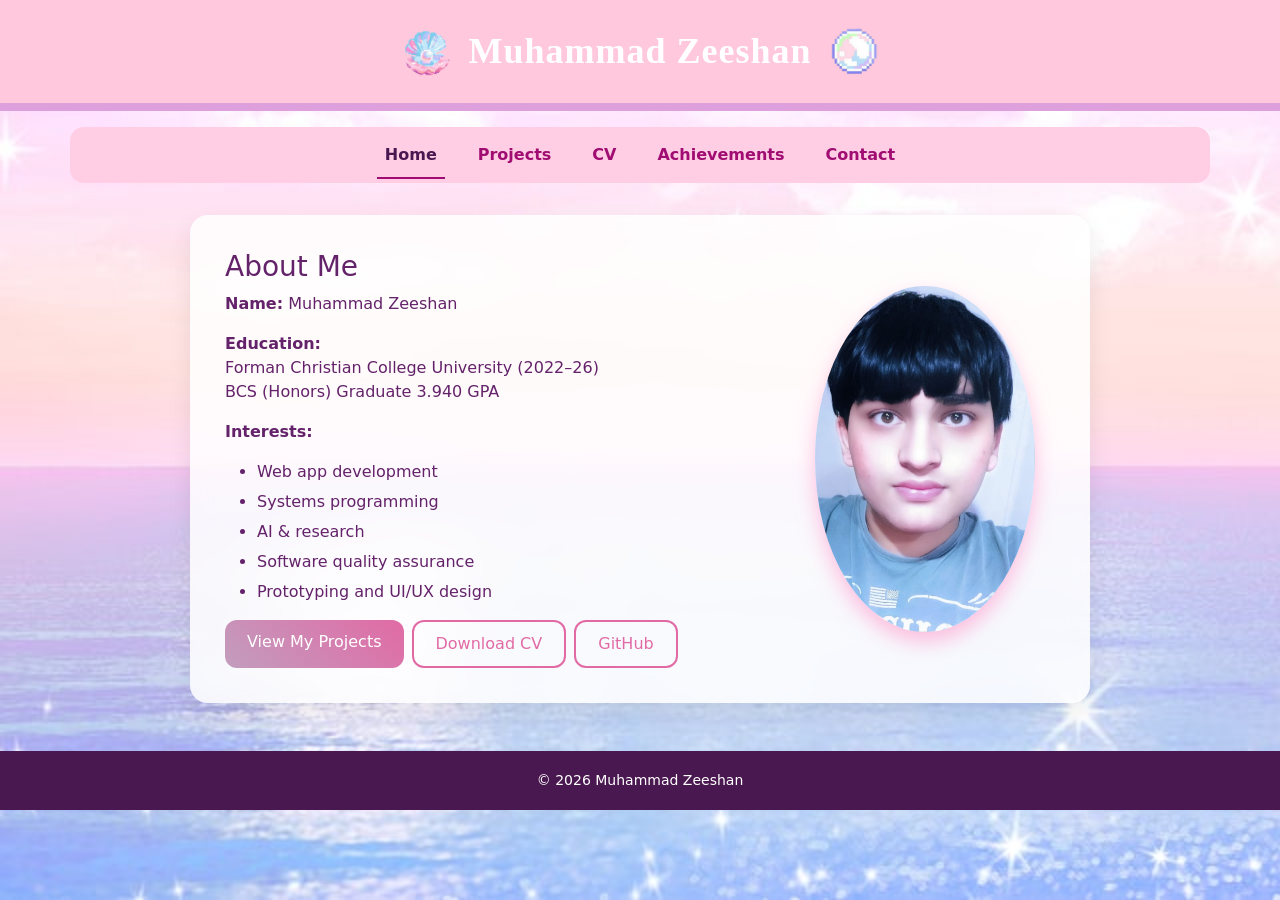
<file: index.html>
<!DOCTYPE html>
<html lang="en">
<head>
<meta charset="UTF-8">
<meta name="viewport" content="width=device-width, initial-scale=1">
<title>Muhammad Zeeshan — Portfolio</title>
<meta name="description" content="Portfolio of Muhammad Zeeshan — Computer Science student building web apps, systems software, and ML projects.">

<!-- Social preview tags -->
<meta property="og:title" content="Muhammad Zeeshan — Portfolio">
<meta property="og:description" content="Web development, systems programming, and ML projects by Muhammad Zeeshan.">
<meta property="og:type" content="website">

<link rel="icon" type="image/png" href="assets/swan.png">

<link href="https://cdn.jsdelivr.net/npm/bootstrap@5.3.2/dist/css/bootstrap.min.css" rel="stylesheet">
<link rel="stylesheet" href="style.css">
</head>
<body>

<header>
<img src="assets/swan.png" alt="" class="header-icon">
<div class="header-text">
<h1>Muhammad Zeeshan</h1>
</div>
<img src="assets/bubble2.png" alt="" class="header-icon">
</header>

<nav class="navbar navbar-expand-lg my-3 container">
  <button class="navbar-toggler ms-auto"
          type="button"
          data-bs-toggle="collapse"
          data-bs-target="#navMenu"
          aria-controls="navMenu"
          aria-expanded="false"
          aria-label="Toggle navigation">
    ☰
  </button>

  <div id="navMenu" class="collapse navbar-collapse">
<div class="navbar-nav">
      <a class="nav-link" href="index.html">Home</a>
      <a class="nav-link" href="projects.html">Projects</a>
      <a class="nav-link" href="cv.html">CV</a>
      <a class="nav-link" href="achievements.html">Achievements</a>
      <a class="nav-link" href="contact.html">Contact</a>
    </div>
  </div>
</nav>

<main>
<div class="card-soft container">
<div class="row align-items-center">

<div class="col-md-8">
<h3>About Me</h3>

<p><b>Name:</b> Muhammad Zeeshan</p>

<p><b>Education:</b><br>
Forman Christian College University (2022–26)<br>
BCS (Honors) Graduate 3.940 GPA
</p>

<p><b>Interests:</b></p>

<ul>
<li>Web app development</li>
<li>Systems programming</li>
<li>AI &amp; research</li>
<li>Software quality assurance</li>
<li>Prototyping and UI/UX design</li>
</ul>

<div class="d-flex flex-wrap gap-2 mt-3">
<a href="projects.html" class="btn custom-btn">View My Projects</a>
<a href="assets/Muhammad Zeeshan CV.pdf" target="_blank" class="btn custom-btn outline">Download CV</a>
<a href="https://github.com/muhammadzeeshan779" target="_blank" rel="noopener" class="btn custom-btn outline">GitHub</a>
</div>
</div>

<div class="col-md-4 text-center">
<div class="profile-wrap">
<img src="assets/mypic.jpg" class="img-fluid profile-img" alt="Portrait of Muhammad Zeeshan">
<!--<img src="assets/deco-corner1.png" class="profile-deco profile-deco-tl" alt="">
<img src="assets/deco-corner2.png" class="profile-deco profile-deco-br" alt="">-->
</div>
</div>

</div>
</div>
</main>

<footer>
© 2026 Muhammad Zeeshan
</footer>

<script src="https://cdn.jsdelivr.net/npm/bootstrap@5.3.2/dist/js/bootstrap.bundle.min.js" defer></script>
<script src="script.js" defer></script>

</body>
</html>
</file>
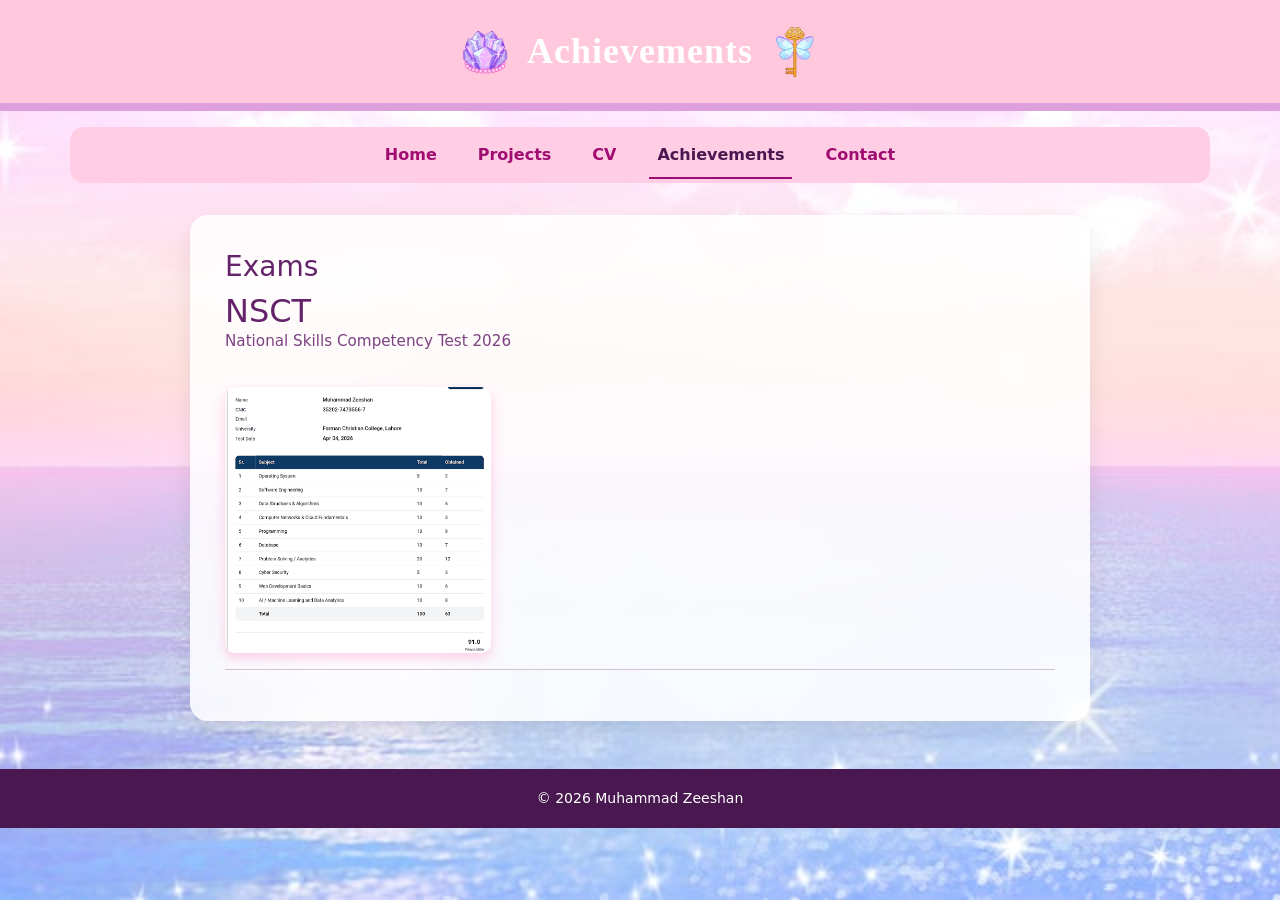
<file: achievements.html>
<!DOCTYPE html>
<html lang="en">
<head>
<meta charset="UTF-8">
<meta name="viewport" content="width=device-width, initial-scale=1">
<title>Achievements — Muhammad Zeeshan</title>
<meta name="description" content="Academic achievements and exam results of Muhammad Zeeshan.">

<link rel="icon" type="image/png" href="assets/swan.png">
<link href="https://cdn.jsdelivr.net/npm/bootstrap@5.3.2/dist/css/bootstrap.min.css" rel="stylesheet">
<link rel="stylesheet" href="style.css">
</head>
<body>

<div class="modal fade" id="imgModal" tabindex="-1" aria-hidden="true" aria-labelledby="imgModalLabel">
  <div class="modal-dialog modal-dialog-centered modal-lg">
    <div class="modal-content">
      <div class="modal-body text-center">
        <h2 id="imgModalLabel" class="visually-hidden">Enlarged achievement image</h2>
        <img id="modalImage" class="img-fluid" alt="Enlarged view of selected achievement">
      </div>
    </div>
  </div>
</div>

<header>
<img src="assets/ac1.png" alt="" class="header-icon">
<div class="header-text"><h1>Achievements</h1></div>
<img src="assets/ac2.png" alt="" class="header-icon">
</header>

<nav class="navbar navbar-expand-lg my-3 container">
  <button class="navbar-toggler ms-auto"
          type="button"
          data-bs-toggle="collapse"
          data-bs-target="#navMenu"
          aria-controls="navMenu"
          aria-expanded="false"
          aria-label="Toggle navigation">
    ☰
  </button>

  <div id="navMenu" class="collapse navbar-collapse">
    <div class="navbar-nav">
      <a class="nav-link" href="index.html">Home</a>
      <a class="nav-link" href="projects.html">Projects</a>
      <a class="nav-link" href="cv.html">CV</a>
      <a class="nav-link" href="achievements.html">Achievements</a>
      <a class="nav-link" href="contact.html">Contact</a>
    </div>
  </div>
</nav>

<main>
<div class="card-soft container">

<h3>Exams</h3>

<h2>NSCT</h2>
<p class="project-desc">National Skills Competency Test 2026</p>

<div class="row g-3 mt-3">
  <div class="col-6 col-md-4">
    <img src="assets/nsct.png"
         class="img-fluid click-img"
         data-bs-toggle="modal"
         data-bs-target="#imgModal"
         loading="lazy"
         alt="NSCT exam result"
         onclick="setModalImage(this.src)">
  </div>
</div>

<hr>

</div>
</main>

<footer>© 2026 Muhammad Zeeshan</footer>

<script src="https://cdn.jsdelivr.net/npm/bootstrap@5.3.2/dist/js/bootstrap.bundle.min.js" defer></script>
<script src="script.js" defer></script>
<script>
function setModalImage(src) {
  document.getElementById("modalImage").src = src;
}
</script>

</body>
</html>
</file>
<file: style.css>
/* =========================================================
   Muhammad Zeeshan — Portfolio Stylesheet
   Clean, deduplicated version. Content is visible on load;
   no scroll-triggered reveal logic.
   ========================================================= */

:root {
  --pink-soft: #ffcee4;     /* navbar background */
  --pink-header: #ffc8dd;   /* header background */
  --pink-mid: #e16aa5;      /* button / accent gradient end */
  --pink-light: #c29dbe;    /* button gradient start */
  --plum: #64226a;          /* body text */
  --plum-deep: #4a1850;     /* footer background / dark accent */
  --link-text: #a00c71;     /* nav link color, readable on pink-soft */
  --white: #ffffff;
  --shadow-soft: rgba(0, 0, 0, 0.08);
}

* {
  box-sizing: border-box;
}

body {
  margin: 0;
  font-family: "Segoe UI", system-ui, serif;
  background-image: url("assets/sea.jpg");
  background-repeat: no-repeat;
  background-attachment: fixed;
  background-size: cover;
  background-position: center;
  color: var(--plum);
  background-color: #f8e0ea;
}

/* ---------- HEADER ---------- */
/* ---------- HEADER ---------- */

header {
  display: flex;
  align-items: center;
  justify-content: center;
  gap: 1rem;
  flex-wrap: wrap;
  padding: 1.6rem 1rem;
  background-color: var(--pink-header);
  color: var(--white);
  border-bottom: 8px solid plum;
}

.header-icon {
  width: 52px;
  height: 52px;
  object-fit: contain;
  flex-shrink: 0;
}

.header-text {
  text-align: center;
}

header h1 {
  margin: 0;
  font-weight: 700;
  letter-spacing: 1px;
  font-family: Georgia, 'Times New Roman', Times, serif;
  font-size: clamp(1.5rem, 5vw, 2.25rem);
}

header p {
  margin: 0.4rem 0 0;
  font-style: italic;
  opacity: 0.9;
}

@media (max-width: 480px) {
  .header-icon {
    width: 36px;
    height: 36px;
  }
}
/* ---------- NAVBAR ---------- */

.navbar {
  background: var(--pink-soft);
  border-radius: 14px;
}

.navbar-nav {
  gap: 25px;
  margin: auto;
}

.nav-link {
  font-weight: 600;
  color: var(--link-text) !important;
  position: relative;
  transition: color 0.3s;
}

.nav-link::after {
  content: "";
  position: absolute;
  left: 0;
  bottom: -4px;
  width: 0%;
  height: 2px;
  background: var(--link-text);
  transition: width 0.3s;
}

.nav-link:hover,
.nav-link.active {
  color: var(--plum-deep) !important;
}

.nav-link:hover::after,
.nav-link.active::after {
  width: 100%;
}

.navbar-toggler {
  border: none;
  font-size: 24px;
  background: none;
  padding: 8px 12px; /* bigger tap target on mobile */
}

/* Mobile dropdown nav: tighter gap, bigger tap targets, centered */
@media (max-width: 991.98px) {
  .navbar-nav {
    gap: 6px;
    text-align: center;
  }

  .nav-link {
    display: block;
    padding: 10px 0;
  }

  .nav-link::after {
    left: 50%;
    transform: translateX(-50%);
  }
}

/* ---------- CARD SECTION (no longer scroll-animated) ---------- */

.card-soft {
  background: rgba(255, 255, 255, 0.85);
  backdrop-filter: blur(10px);
  padding: 35px;
  border-radius: 18px;
  box-shadow: 0 10px 25px var(--shadow-soft);
  margin: 2rem auto 30px;
  max-width: 900px;
  /* Visible immediately; a quick, gentle entrance on load only */
  animation: fadeIn 0.5s ease-out;
}

.card-soft:hover {
  transform: translateY(-4px);
  box-shadow: 0 16px 32px rgba(225, 106, 165, 0.35);
  transition: transform 0.3s, box-shadow 0.3s;
}

@keyframes fadeIn {
  from {
    opacity: 0;
    transform: translateY(12px);
  }
  to {
    opacity: 1;
    transform: translateY(0);
  }
}

/* ---------- PROFILE IMAGE ---------- */

.profile-img {
  width: 220px;
  border-radius: 50%;
  box-shadow: 0 10px 20px rgba(255, 150, 202, 0.6);
  transition: transform 0.4s;
}

.profile-img:hover {
  transform: scale(1.05) rotate(2deg);
}

/* ---------- BUTTONS ---------- */

.custom-btn {
  display: inline-block;
  background: linear-gradient(45deg, var(--pink-light), var(--pink-mid));
  color: var(--white);
  border: none;
  border-radius: 12px;
  padding: 10px 22px;
  text-decoration: none;
  transition: opacity 0.2s, transform 0.2s;
}

.custom-btn:hover {
  opacity: 0.9;
  color: var(--white);
  transform: translateY(-2px);
}

.custom-btn.outline {
  background: transparent;
  border: 2px solid var(--pink-mid);
  color: var(--pink-mid);
}

.custom-btn.outline:hover {
  background: var(--pink-mid);
  color: var(--white);
}

/* On very small phones, stack CTA button rows full-width for easier tapping */
@media (max-width: 480px) {
  .d-flex.flex-wrap.gap-2 .custom-btn {
    flex: 1 1 100%;
    text-align: center;
  }
}

/* ---------- VIDEOS ---------- */

video {
  border-radius: 10px;
  margin-bottom: 18px;
  box-shadow: 0 8px 20px rgba(255, 133, 170, 0.5);
  transition: transform 0.4s;
  width: 100%;
  aspect-ratio: 16 / 9; /* reserves space before the video loads, avoids layout shift on mobile */
  object-fit: cover;
  background: #f4dbe7; /* placeholder tone while video loads */
}

video:hover {
  transform: scale(1.01);
}

.project-desc {
  margin: -8px 0 18px;
  font-size: 0.95rem;
  color: var(--plum);
  opacity: 0.85;
}

/* ---------- PROJECT IMAGES ---------- */

.click-img,
.square-img {
  border-radius: 10px;
  cursor: pointer;
  transition: transform 0.35s, box-shadow 0.35s;
  box-shadow: 0 5px 12px rgba(255, 161, 210, 0.5);
  aspect-ratio: 1 / 1;
  object-fit: cover;
  width: 100%;
}

.click-img:hover {
  transform: scale(1.04);
  box-shadow: 0 12px 22px rgba(255, 123, 176, 0.55);
}

/* ---------- CONTACT FORM ---------- */

.form-control {
  border-radius: 8px;
  border: 1px solid #ff96c0;
  padding: 10px;
  transition: border-color 0.3s, box-shadow 0.3s;
}

.form-control:focus {
  border-color: var(--pink-mid);
  box-shadow: 0 0 6px rgba(255, 199, 247, 0.8);
  outline: none;
}

.contact-alt {
  font-size: 0.9rem;
  margin-top: 1rem;
  opacity: 0.8;
}

/* ---------- LISTS ---------- */

ul li {
  margin-bottom: 6px;
}

/* ---------- FOOTER ---------- */

footer {
  background: var(--plum-deep);
  color: var(--white);
  text-align: center;
  padding: 1.2rem;
  margin-top: 3rem;
  font-size: 14px;
}

/* ---------- MODAL IMAGE ---------- */

#modalImage {
  border-radius: 10px;
}

/* ---------- ACCESSIBILITY: visible focus states ---------- */

a:focus-visible,
button:focus-visible,
.click-img:focus-visible,
.form-control:focus-visible {
  outline: 3px solid var(--pink-mid);
  outline-offset: 2px;
}

/* ---------- RESPECT REDUCED MOTION ---------- */

@media (prefers-reduced-motion: reduce) {
  .card-soft,
  .profile-img,
  video,
  .click-img,
  .custom-btn {
    animation: none !important;
    transition: none !important;
  }
}

/* ---------- RESPONSIVE ---------- */

@media (max-width: 768px) {
  header {
    padding: 1.1rem 0.75rem;
  }

  .card-soft {
    margin: 1rem;
    padding: 25px;
  }

  .profile-img {
    width: 180px;
  }
}

/* Extra-small phones */
@media (max-width: 420px) {
  .card-soft {
    margin: 0.6rem;
    padding: 18px;
  }

  .profile-img {
    width: 140px;
  }

  .custom-btn {
    padding: 10px 16px;
  }

  /* ---------- FLOATING BUBBLES ---------- */

.bg-bubbles,
.card-bubbles {
  position: absolute;
  inset: 0;
  overflow: hidden;
  pointer-events: none;
  z-index: 0;
}

.bg-bubbles {
  position: fixed;
}

/* Keep real content above the bubble layers without touching existing markup */
header, nav, main, footer {
  position: relative;
  z-index: 1;
}

.card-soft {
  position: relative;
  overflow: hidden;
}

.card-soft > :not(.card-bubbles) {
  position: relative;
  z-index: 1;
}

.bubble {
  position: absolute;
  pointer-events: none;
  will-change: transform, opacity;
  animation-timing-function: linear;
  animation-iteration-count: infinite;
}

@keyframes bubble-rise {
  0%   { transform: translateY(0) translateX(0); opacity: 0; }
  8%   { opacity: var(--bopacity, 0.7); }
  92%  { opacity: var(--bopacity, 0.7); }
  100% { transform: translateY(calc(-1 * var(--travel))) translateX(var(--drift, 0px)); opacity: 0; }
}

@media (prefers-reduced-motion: reduce) {
  .bubble {
    display: none;
  }
}

/* ---------- PROFILE PICTURE CORNER DECORATIONS ---------- */

.profile-wrap {
  position: relative;
  display: inline-block;
}

.profile-deco {
  position: absolute;
  width: 8px;
  height: 8px;
  object-fit: contain;
  pointer-events: none;
}

.profile-deco-tl {
  top: -14px;
  left: -14px;
}

.profile-deco-br {
  bottom: -14px;
  right: -14px;
}

@media (max-width: 480px) {
  .profile-deco {
    width: 38px;
    height: 38px;
  }
  .profile-deco-tl { top: -8px; left: -8px; }
  .profile-deco-br { bottom: -8px; right: -8px; }
}
}
</file>
